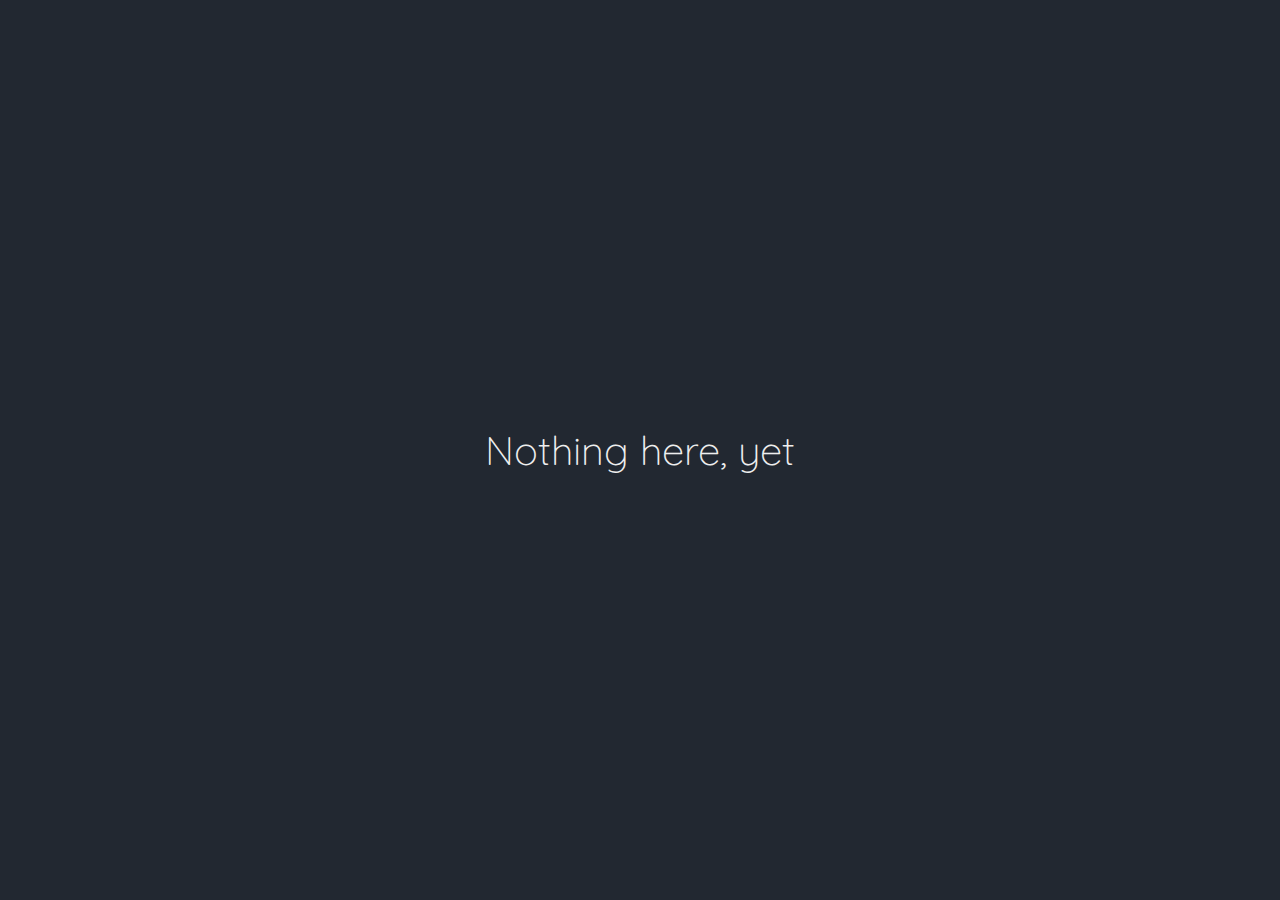
<file: index.html>
<!DOCTYPE html>
<html lang="en">
<head>
    <meta charset="UTF-8">
    <meta name="viewport" content="width=device-width, initial-scale=1.0">
    <title>Vojtěch Čížek</title>
    <link rel="stylesheet" href="./css/main.css">
    <!--<link rel="stylesheet" href="https://cdnjs.cloudflare.com/ajax/libs/skeleton/2.0.4/skeleton.min.css" integrity="sha512-EZLkOqwILORob+p0BXZc+Vm3RgJBOe1Iq/0fiI7r/wJgzOFZMlsqTa29UEl6v6U6gsV4uIpsNZoV32YZqrCRCQ==" crossorigin="anonymous" /> -->
    <link href="https://fonts.googleapis.com/css?family=Quicksand:300,500" rel="stylesheet">
</head>
<body>
    <main class="container">
        <!-- SRSLY, WHAT DID U EXPECT? HAHA -->
        <p>Nothing here, yet</p>
    </main>
</body>
</html>
</file>
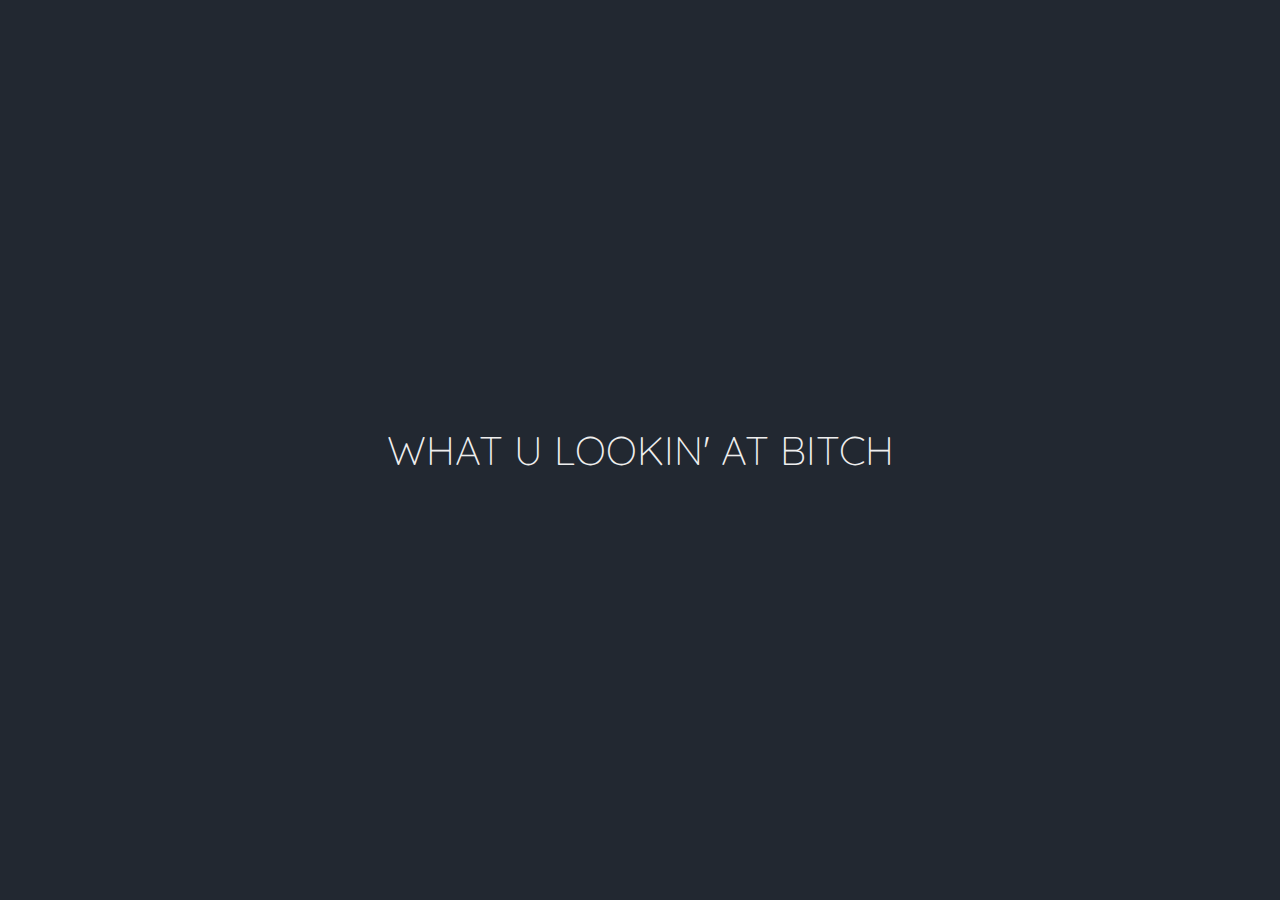
<file: japko/index.html>
<!DOCTYPE html>
<html lang="en">
<head>
    <meta charset="UTF-8">
    <meta name="viewport" content="width=device-width, initial-scale=1.0">
    <title>Vojtěch Čížek</title>
    <link rel="stylesheet" href="../css/main.css">
    <!--<link rel="stylesheet" href="https://cdnjs.cloudflare.com/ajax/libs/skeleton/2.0.4/skeleton.min.css" integrity="sha512-EZLkOqwILORob+p0BXZc+Vm3RgJBOe1Iq/0fiI7r/wJgzOFZMlsqTa29UEl6v6U6gsV4uIpsNZoV32YZqrCRCQ==" crossorigin="anonymous" /> -->
    <link href="https://fonts.googleapis.com/css?family=Quicksand:300,500" rel="stylesheet">
</head>
<body>
    <main class="container">
        <!-- DID U EXPECT ANYTHING HERE? HAHA -->
        <p>WHAT U LOOKIN' AT BITCH</p>
    </main>
</body>
</html>
</file>
<file: css/main.css>
body,html {
    background: #222831;
    height: 100%;
    width: 100%;
    margin: 0;
    padding: 0;
    font-family: 'Quicksand', sans-serif;
    font-weight: 300;
}

h1, h2, h3, h4, h5, h6 {
 font-weight: 500;
}

.container {
    text-align: center;
    align-items: center; 
    display: flex; 
    justify-content: center; 
    height: 100%;
    width: 100%;
}

.container p {
    color: #eeeeee;
    font-size: 2.5rem;
}

/*

PALETTE

#222831
#393e46
#ffd369
#eeeeee
#353b44

*/
</file>
